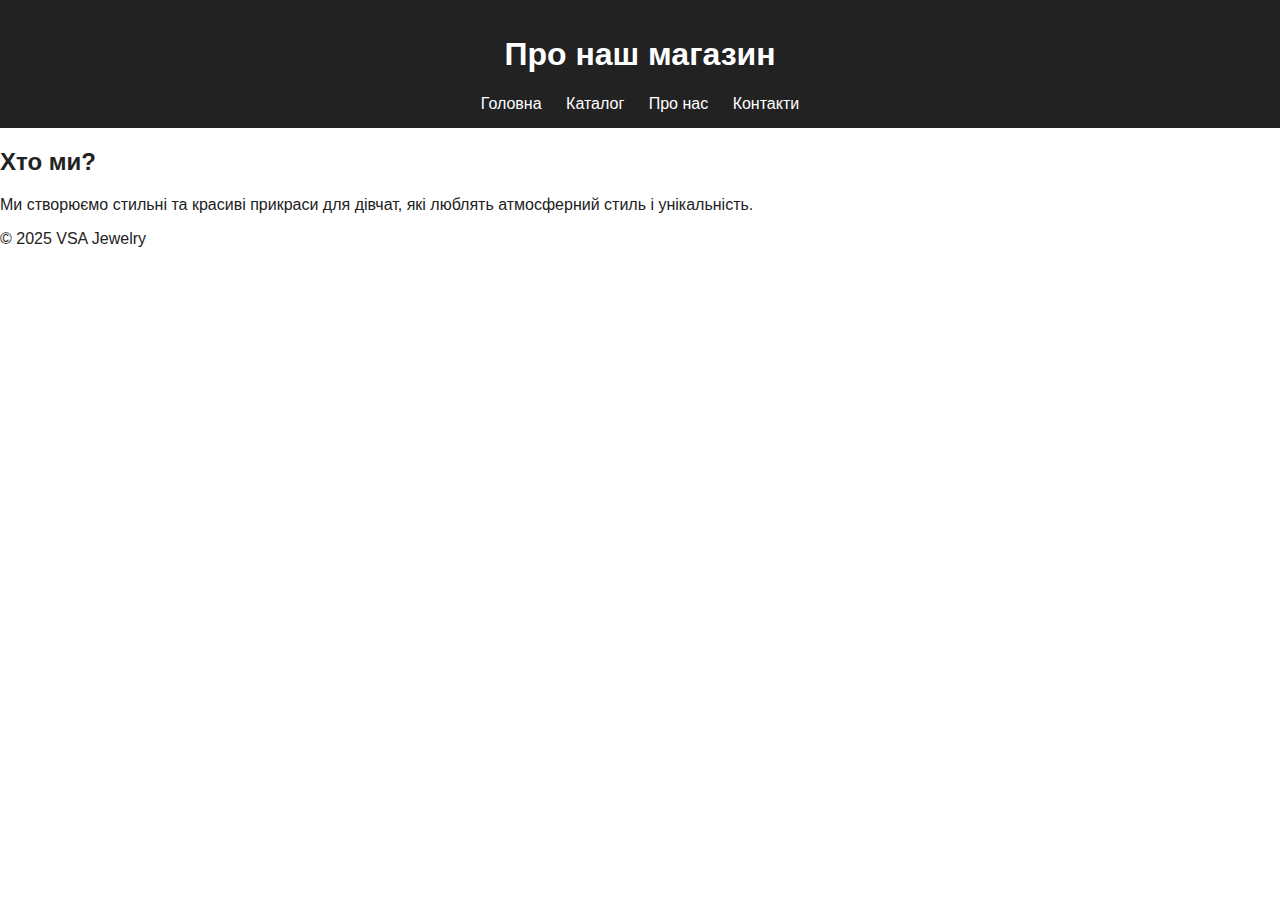
<file: about.html>
<!DOCTYPE html>
<html lang="uk">
<head>
    <meta charset="UTF-8">
    <meta name="viewport" content="width=device-width, initial-scale=1.0">
    <title>Про нас - VSA Jewelry</title>
    <link rel="stylesheet" href="assets/css/style.css">
</head>
<body>

<header>
    <h1>Про наш магазин</h1>
    <nav>
        <a href="index.html">Головна</a>
        <a href="shop.html">Каталог</a>
        <a href="about.html">Про нас</a>
        <a href="contact.html">Контакти</a>
    </nav>
</header>

<section class="content">
    <h2>Хто ми?</h2>
    <p>Ми створюємо стильні та красиві прикраси для дівчат, які люблять атмосферний стиль і унікальність.</p>
</section>

<footer>
    <p>© 2025 VSA Jewelry</p>
</footer>

</body>
</html>
</file>
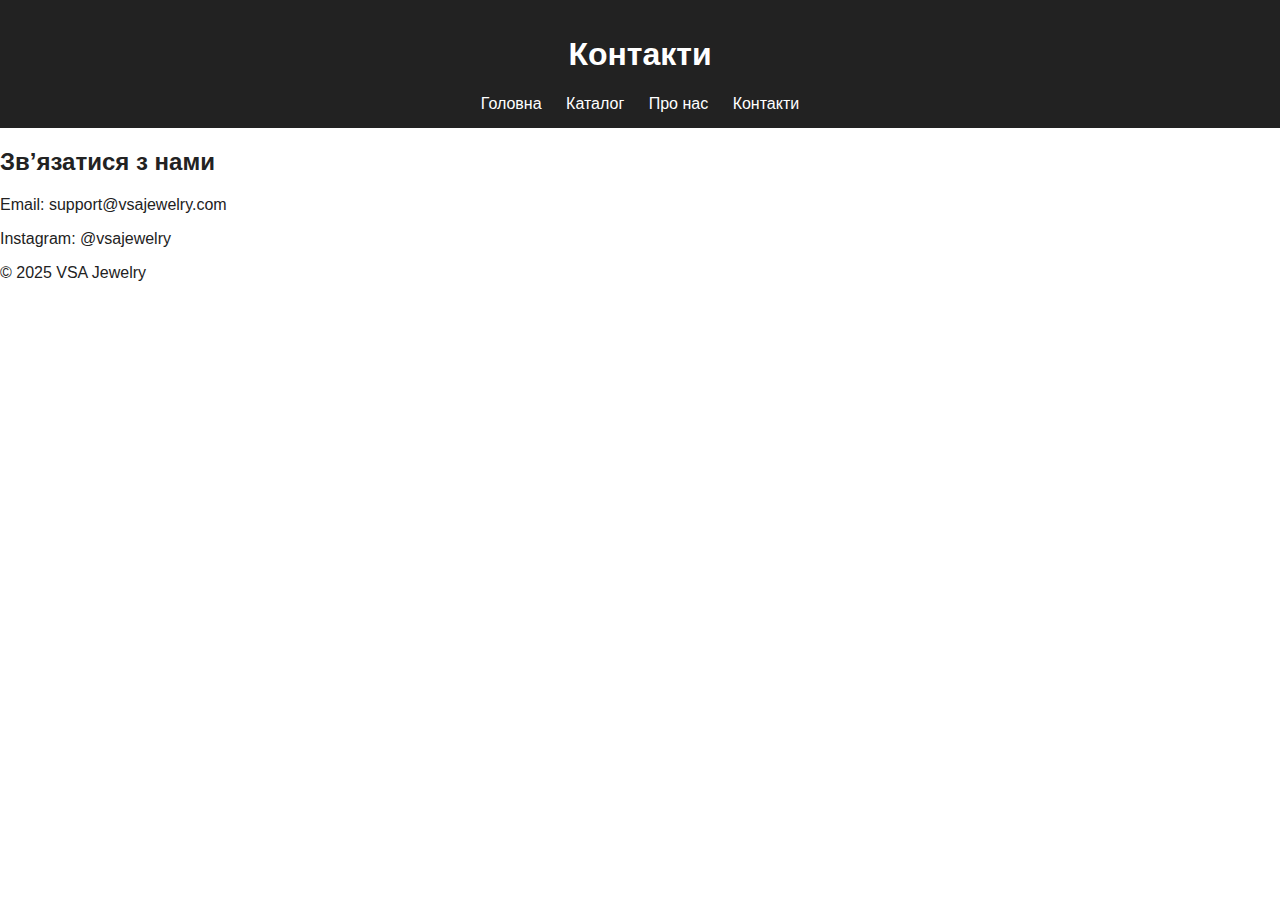
<file: contact.html>
<!DOCTYPE html>
<html lang="uk">
<head>
    <meta charset="UTF-8">
    <meta name="viewport" content="width=device-width, initial-scale=1.0">
    <title>Контакти - VSA Jewelry</title>
    <link rel="stylesheet" href="assets/css/style.css">
</head>
<body>

<header>
    <h1>Контакти</h1>
    <nav>
        <a href="index.html">Головна</a>
        <a href="shop.html">Каталог</a>
        <a href="about.html">Про нас</a>
        <a href="contact.html">Контакти</a>
    </nav>
</header>

<section class="content">
    <h2>Зв’язатися з нами</h2>
    <p>Email: support@vsajewelry.com</p>
    <p>Instagram: @vsajewelry</p>
</section>

<footer>
    <p>© 2025 VSA Jewelry</p>
</footer>

</body>
</html>
</file>
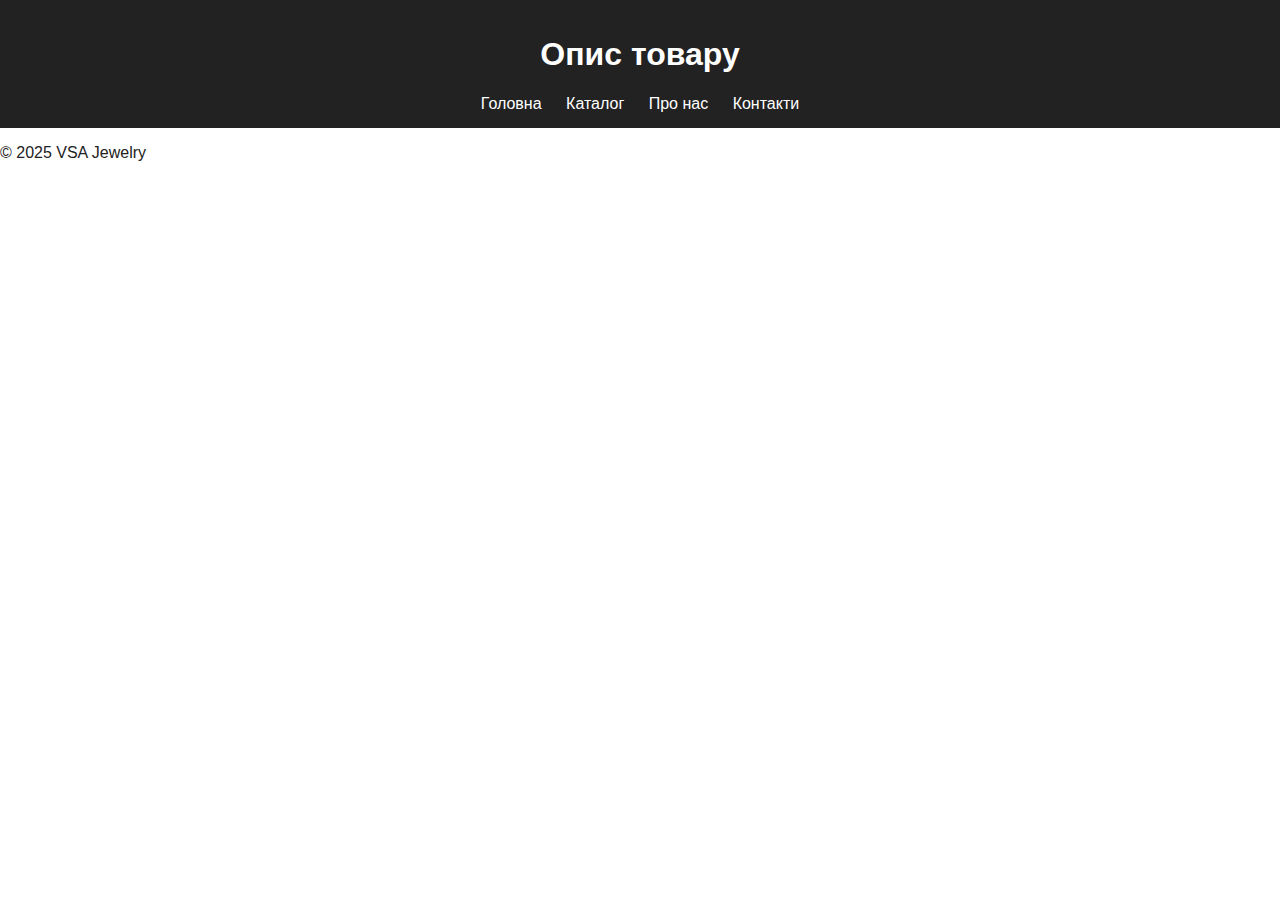
<file: product.html>
<!DOCTYPE html>
<html lang="uk">
<head>
    <meta charset="UTF-8">
    <meta name="viewport" content="width=device-width, initial-scale=1.0">
    <title>Товар - VSA Jewelry</title>
    <link rel="stylesheet" href="assets/css/style.css">
</head>
<body>

<header>
    <h1>Опис товару</h1>
    <nav>
        <a href="index.html">Головна</a>
        <a href="shop.html">Каталог</a>
        <a href="about.html">Про нас</a>
        <a href="contact.html">Контакти</a>
    </nav>
</header>

<section class="product-page">
    <div id="product-details"></div>
</section>

<footer>
    <p>© 2025 VSA Jewelry</p>
</footer>

<script src="assets/js/main.js"></script>
</body>
</html>
</file>
<file: assets/css/style.css>
body {
    margin: 0;
    font-family: Arial, sans-serif;
    background: #fff;
    color: #222;
}

header {
    background: #222;
    color: white;
    padding: 15px;
    text-align: center;
}

nav a {
    color: white;
    margin: 0 10px;
    text-decoration: none;
}

.hero {
    padding: 100px 20px;
    text-align: center;
    background: #fce4ec;
}

.products {
    padding: 40px;
}

.product-card {
    border: 1px solid #eee;
    padding: 10px;
    margin: 10px;
    display: inline-block;
    width: 200px;
    text-align: center;
}
</file>
